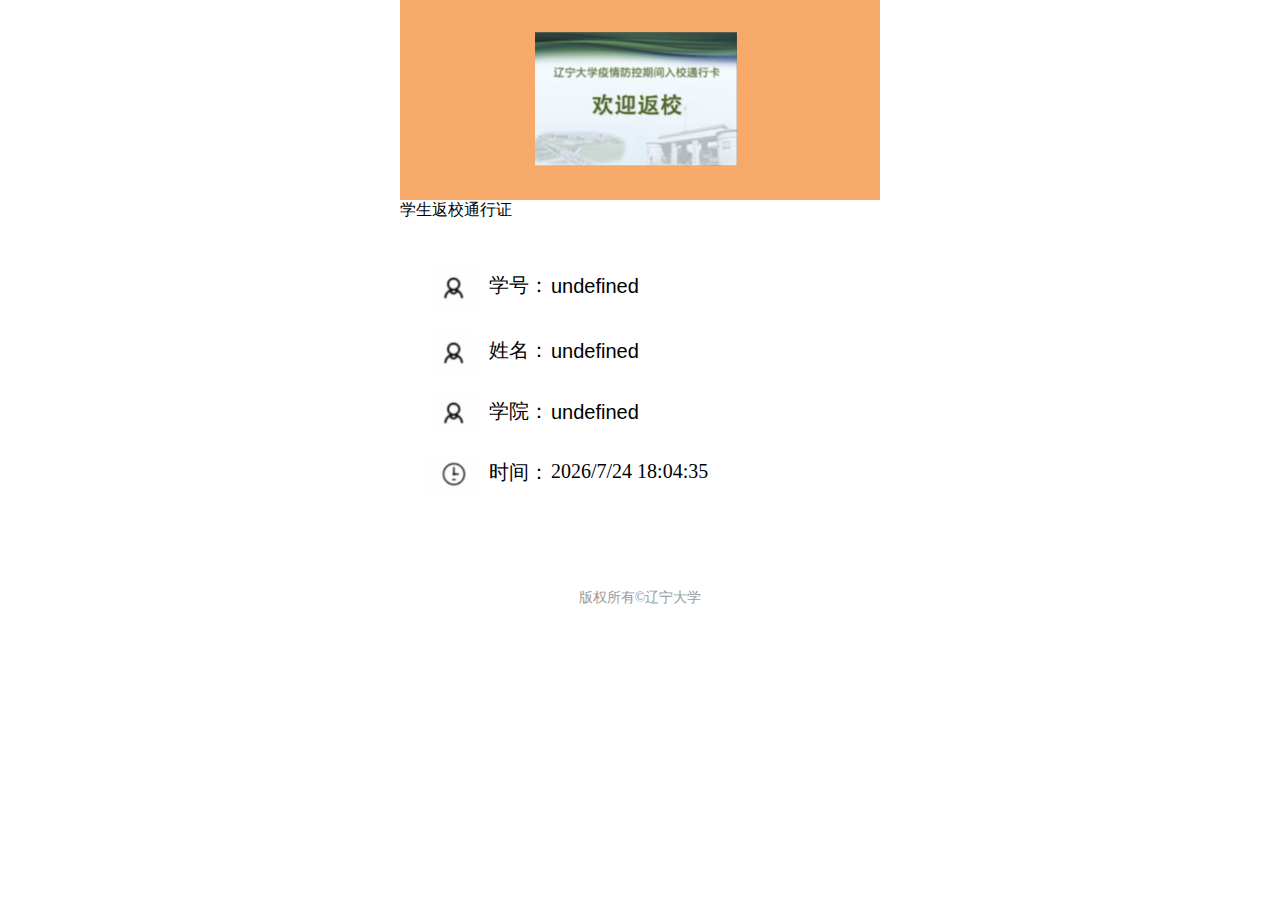
<file: index.html>
<!DOCTYPE html>
<html lang="zh">
<head>
    <meta charset="UTF-8">
    <link rel="stylesheet" href="./index.css">
    <script src="./index.js"></script>
    <meta http-equiv="X-UA-Compatible" content="IE=edge">
    <meta name="viewport" content="width=device-width, initial-scale=1.0">
    <title>返校通行证(2分钟内有效)</title>
</head>
<body>
    <div class="all">
        <div id="wrap">
            <img src="./images/11.PNG" alt="" class="on">
            <img src="./images/12.PNG" alt="" class="t1">
            <img src="./images/13.PNG" alt="" class="t1">
            <img src="./images/14.PNG" alt="" class="t1">
            <img src="./images/15.PNG" alt="" class="t1">
            <img src="./images/16.PNG" alt="" class="t1">
            <div class="btn">
                <span class="active"></span>
                <span class="ppppp"></span>
                <span class="ppppp"></span>
                <span class="ppppp"></span>
                <span class="ppppp"></span>
                <span class="ppppp"></span>
            </div>
        </div>
        <div class="top">
            <img src="./images/2.png" alt="" id="next">
        </div>
        <div class="buttom">
            <p class="p1">学生返校通行证</p>
            <img src="./images/3.png" alt="" class="t1">
            <p id="p2">学号：</p>
            <input type="text" placeholder="学号" class="i1" id="i1">
            <img src="./images/3.png" alt="" class="t2">
            <p id="p3">姓名：</p>
            <input type="text" placeholder="姓名" class="i2" id="i2">
            <img src="./images/3.png" alt="" class="t3">
            <p id="p4">学院：</p>
            <input type="text" placeholder="学院" class="i3">
            <img src="./images/4.png" alt="" class="t4">
            <p class="p5">时间：</p>
            <input type="text" placeholder="学院" class="i3" id="i3">
            <p class="p6">版权所有©辽宁大学</p>
            <div class="content1">
                <div id="show"></div>
              </div>
        </div>
    </div>
</body>
</html>
</file>
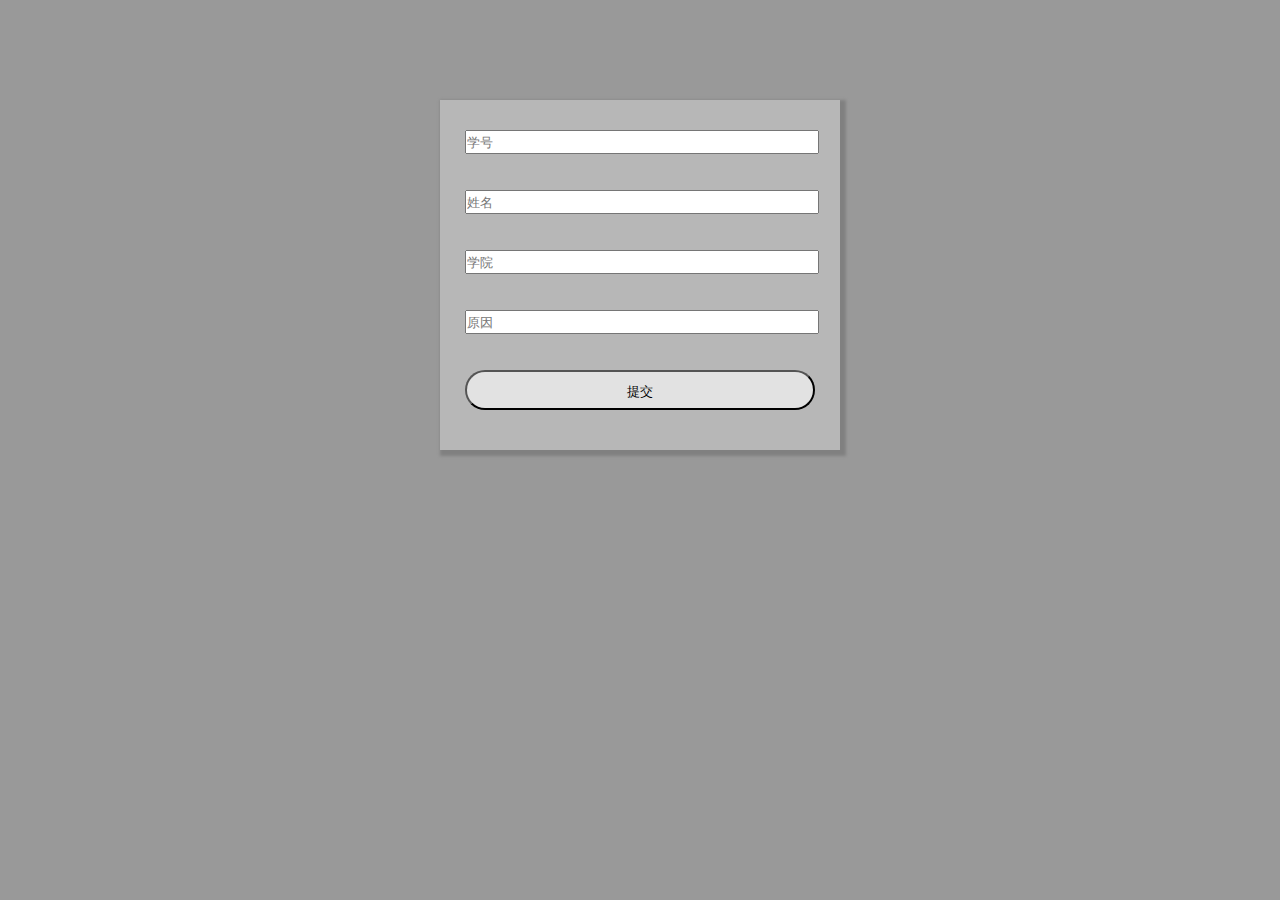
<file: aindex.html>
<!DOCTYPE html>
<html lang="zh">
<head>
    <meta charset="UTF-8">
    <meta http-equiv="X-UA-Compatible" content="IE=edge">
    <meta name="viewport" content="width=device-width, initial-scale=1.0">
    <title></title>
    <style>
        *{
            margin: 0;
            padding: 0;
        }
        body{
            background-color: #999999;
        }
        .wrap{
            width: 400px;
            height: 350px;
            margin: 100px auto;
            background-color: rgba(255, 255, 255,.3);
            position: relative;
            box-shadow: 3px 3px 3px 3px grey;
        }
        input{
            display: block;
            position: absolute;
            width: 350px;
            height: 20px;
        }
        .i1{
            top: 30px;
            left: 25px;
        }
        .i2{
            top: 90px;
            left: 25px;
        }
        .i3{
            top: 150px;
            left: 25px;
        }
        .i4{
            top: 210px;
            left: 25px;
        }
        button{
            width: 350px;
            height: 40px;
            position: absolute;
            top: 270px;
            left: 25px;
            text-align: center;
            line-height: 40px;
            border-radius: 20px 20px;
            background-color: #e2e2e2;
        }
    </style>
</head>
<body>
    <div class="wrap">
        <form action="index4.html" method="get">
            <input type="text" placeholder="学号" class="i1" name="userxh">
            <input type="text" placeholder="姓名" class="i2" name="username">
            <input type="text" placeholder="学院" class="i3" name="userxy">
            <input type="text" placeholder="原因" class="i4" name="useryy">
            <a href="./index4.html"><button type="submit">提交</button></a>
        </form>
    </div>
</body>
</html>
</file>
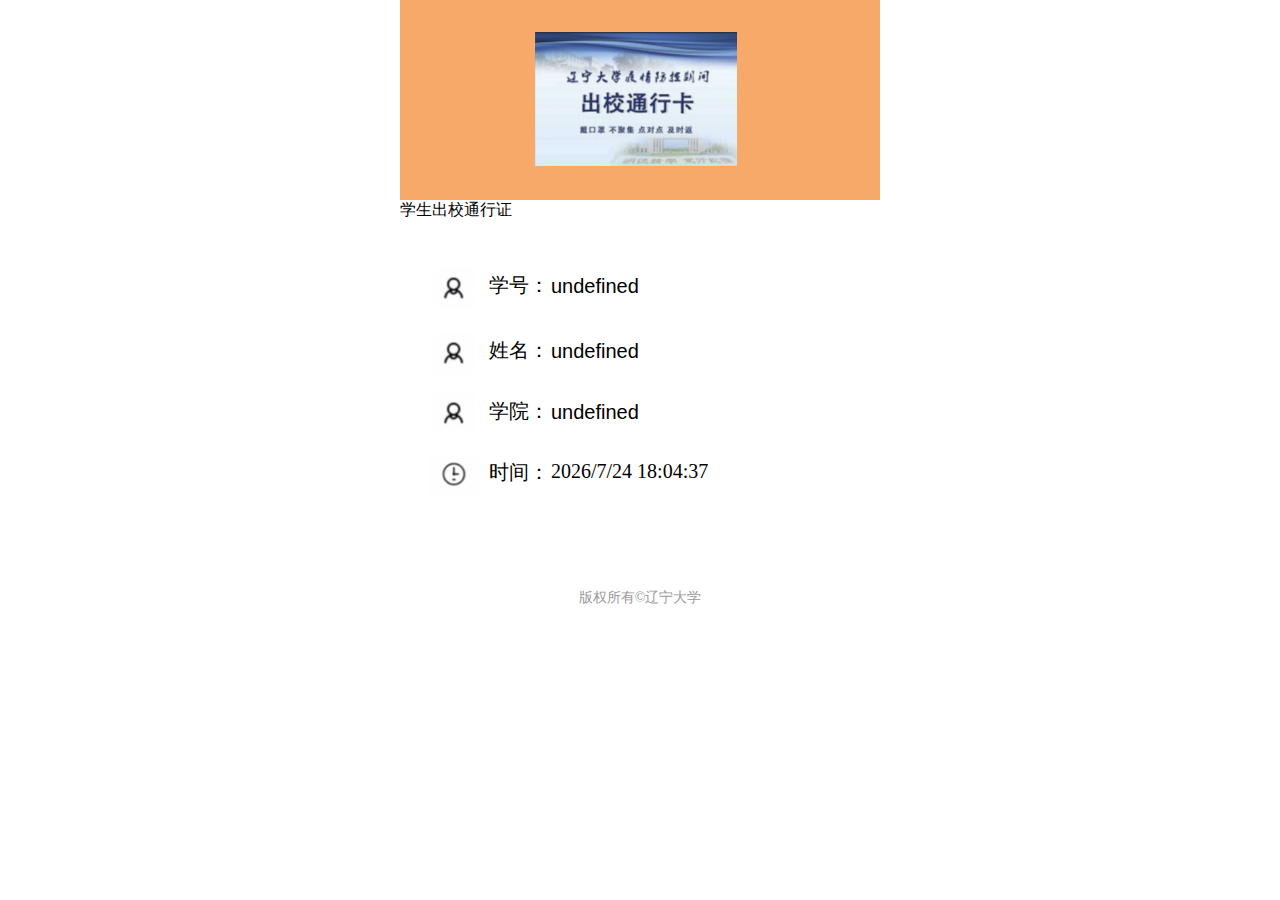
<file: index1.html>
<!DOCTYPE html>
<html lang="zh">
<head>
    <meta charset="UTF-8">
    <link rel="stylesheet" href="./index.css">
    <script src="./index.js"></script>
    <meta http-equiv="X-UA-Compatible" content="IE=edge">
    <meta name="viewport" content="width=device-width, initial-scale=1.0">
    <title>出校通行证(2分钟内有效)</title>
</head>
<body>
    <div class="all">
        <div id="wrap">
            <img src="./images/11.PNG" alt="" class="on">
            <img src="./images/12.PNG" alt="" class="t1">
            <img src="./images/13.PNG" alt="" class="t1">
            <img src="./images/14.PNG" alt="" class="t1">
            <img src="./images/15.PNG" alt="" class="t1">
            <img src="./images/16.PNG" alt="" class="t1">
            <div class="btn">
                <span class="active"></span>
                <span class="ppppp"></span>
                <span class="ppppp"></span>
                <span class="ppppp"></span>
                <span class="ppppp"></span>
                <span class="ppppp"></span>
            </div>
        </div>
        <div class="top">
            <img src="./images/1.png" alt="" id="next1">
        </div>
        <div class="buttom">
            <p class="p1">学生出校通行证</p>
            <img src="./images/3.png" alt="" class="t1">
            <p id="p2">学号：</p>
            <input type="text" placeholder="学号" class="i1" id="i1">
            <img src="./images/3.png" alt="" class="t2">
            <p id="p3">姓名：</p>
            <input type="text" placeholder="姓名" class="i2" id="i2">
            <img src="./images/3.png" alt="" class="t3">
            <p id="p4">学院：</p>
            <input type="text" placeholder="学院" class="i3">
            <img src="./images/4.png" alt="" class="t4">
            <p class="p5">时间：</p>
            <input type="text" placeholder="学院" class="i3" id="i3">
            <p class="p6">版权所有©辽宁大学</p>
            <div class="content1">
                <div id="show"></div>
              </div>
        </div>
    </div>
</body>
</html>
</file>
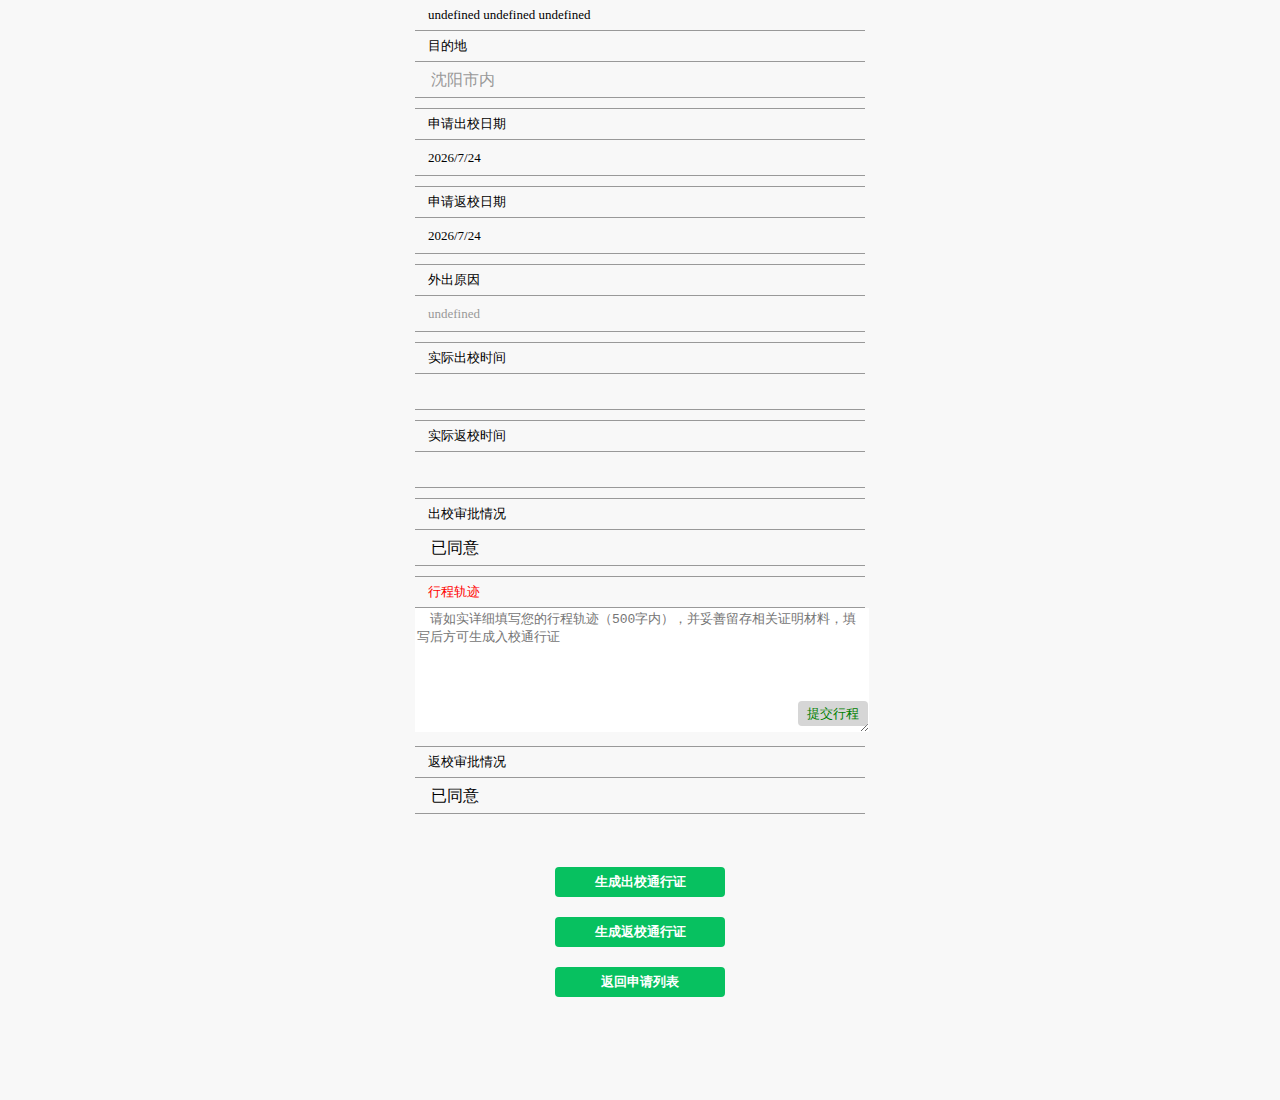
<file: index4.html>
<!DOCTYPE html>
<html lang="zh">
<head>
    <meta charset="UTF-8">
    <link rel="stylesheet" href="./index4.css">
    <meta http-equiv="X-UA-Compatible" content="IE=edge">
    <meta name="viewport" content="width=device-width, initial-scale=1.0">
    <title>申请详情</title>
    <script>
    function showTime(){
        var now=new Date();
        var year=now.getFullYear();
        var month=now.getMonth()+1; //js获取的月份是从0开始；
        var day=now.getDate();
        document.getElementById("chuxiao1").innerHTML=""+year+"/"+month+"/"+day;
        document.getElementById("fanxiao1").innerHTML=""+year+"/"+month+"/"+day;
        t=setTimeout('showTime()',500)
  }
  function getRequest(urlStr) {
        let url = '';
        if (typeof urlStr == "undefined") url = decodeURI(location.search);
        else url = "?" + urlStr.split("?")[1];

        let theRequest = {};
        if (url.indexOf("?") !== -1) {
            let str = url.substr(1);
            let strs = str.split("&");
            if (strs[0] !== 'undefined') {
                for (let i = 0; i < strs.length; i++) {
                    theRequest[strs[i].split("=")[0]] = decodeURI(strs[i].split("=")[1]);
                }
            }
        }
        return theRequest;
    }
    window.onload = function () {
        showTime();
        let obj = getRequest(window.location.href);
        document.getElementById('top').innerText += obj['userxh'];
        document.getElementById('top').innerText += " " +obj['username'];
        document.getElementById('top').innerText += " " +obj['userxy'];
        document.getElementById('i1').innerText = obj['useryy'];


         document.getElementById('b2').addEventListener('click', function () {
            let param = location.search;
            window.location.href = 'index1.html' + param;
        })
         document.getElementById('b3').addEventListener('click', function () {
            let param = location.search;
            window.location.href = 'index.html' + param;
        })
    }
    </script>
</head>
<body>
    <div class="wrap">
        <p id="top"></p>
        <p class="mudi">目的地</p>
        <p class="mudi1">沈阳市内</p>
        <p class="chuxiao">申请出校日期</p>
        <p id="chuxiao1"></p>
        <p class="fanxiao">申请返校日期</p>
        <p id="fanxiao1"></p>
        <p class="yy">外出原因</p>
        <p id="i1"></p>
        <p class="sjcx">实际出校时间</p>
        <p class="sjcx1"></p>
        <p class="sjfx">实际返校时间</p>
        <p class="sjfx1"></p>
        <p class="spqk">出校审批情况</p>
        <p class="spqk1">已同意</p>
        <p class="xc">行程轨迹</p>
        <textarea name="summary" placeholder="请如实详细填写您的行程轨迹（500字内），并妥善留存相关证明材料，填写后方可生成入校通行证" rows="7" cols="90" class="i2"></textarea>
        <button class="b1">提交行程</button>
        <p class="qqq">返校审批情况</p>
        <p class="qqq1">已同意</p>
        <button id="b2">生成出校通行证</button>
        <button id="b3">生成返校通行证</button>
        <button class="b4">返回申请列表</button>
    </div>
</body>
</html>
</file>
<file: index.css>
ul,li,body,p,a,h2,span,form,input{
    margin: 0;
    padding: 0;
    list-style: none;
    text-decoration: none;
}
HTML,body{
    position: relative;
    height: 100%;
}
.all{
    position: relative;
    width: 480px;
    height: 600px;
    margin: 0 auto;
    background-color: rgba(71, 71, 71, 0.699);

}
#wrap{
    position: relative;
    width:480px;
    height: 200px;
    margin: 0 auto;
}
#wrap img{
    position: absolute;
    width: 480px;
    height: 200px;
    top: 0;
    left: 0;
    opacity: 0;
}
#wrap .on{
    transition: 0.1s;
    opacity: 1;
    }
.btn {
    position: absolute;
    bottom: 20px;
    left: 50%;
    margin-left: -44px;
    opacity: 0;
}
.btn span{
    float: left;
    width: 8px;
    height: 8px;
    border:2px solid rgba(255,255,255,0.4);
    border-radius: 5px;
    margin-right: 10px;
}
.btn .active{
    background: white;
    cursor: pointer;
}
.left,.right{
    display: block;
    width: 37px;
    height: 53px;
    position: absolute;
    top: 50%;
    margin-top: -27px;
    cursor: pointer;
}
.top img{
    position: absolute;
    top: 32px;
    left: 135px;
    width: 202px;
    height: 134px;
}
.buttom{
    position: relative;
    width: 480px;
    height: 600px;
    background-color: #fff;   
}
#p1{
    position: absolute;
    top: 14px;
    left: 20px;
}
.buttom .t1{
    position: absolute;
    top: 30px;
    left: -5px;
    transform: scale(0.35);
}
#p2{
    position: absolute;
    top: 72px;
    left: 89px;
    font-size: 20px;
}
.buttom .i1{
    position: absolute;
    top: 71px;
    left: 151px;
    width: 200px;
    height: 30px;
    font-size: 20px;
    border: transparent;
    line-height: 30px;
}
.buttom .t2{
    position: absolute;
    top: 95px;
    left: -5px;
    transform: scale(0.35);
}
#p3{
    position: absolute;
    top: 137px;
    left: 89px;
    font-size: 20px;
}
.buttom .i2{
    position: absolute;
    top: 136px;
    left: 151px;
    width: 200px;
    font-size: 20px;
    height: 30px;
    border: transparent;
    line-height: 30px;
}
.buttom .t3{
    position: absolute;
    top: 155px;
    left: -5px;
    transform: scale(0.35);
}
#p4{
    position: absolute;
    top: 198px;
    left: 89px;
    font-size: 20px;
}
.buttom .i3{
    position: absolute;
    top: 197px;
    left: 151px;
    width: 200px;
    height: 30px;
    font-size: 20px;
    border: transparent;
    line-height: 30px;
}
.buttom .t4{
    position: absolute;
    top: 235px;
    left: 5px;
    transform: scale(0.5);
}
.buttom .p5{
    position: absolute;
    top: 259px;
    left: 89px;
    font-size: 20px;
}
.buttom .p6{
    position: absolute;
    top: 389px;
    width: 480px;
    text-align: center;
    font-size: 14px;
    color: #999999;
}
#show{
    position: absolute;
    top: 260px;
    left: 151px;
    font-size: 20px;
}
</file>
<file: index4.css>
ul,li,body,p,a,h2,span,form,input,button{
    margin: 0;
    padding: 0;
    list-style: none;
    text-decoration: none;
}
HTML,body{
    position: relative;
    height: 100%;
    background-color: #f8f8f8;
}
.wrap{
    width: 450px;
    height: 1100px;
    margin: 0 auto;
    /* background-color: yellow; */
    position: relative;
}
#top{
    width: 450px;
    height: 30px;
    line-height: 30px;
    font-size: 13px;
    text-indent: 1em;
    border-bottom: 0.1px solid #999999;
}
.mudi{
    width: 450px;
    height: 30px;
    line-height: 30px;
    font-size: 13px;
    text-indent: 1em;
    border-bottom: 0.1px solid #999999;
}
.mudi1{
    width: 450px;
    height: 35px;
    line-height: 35px;
    color: #999999;
    text-indent: 1em;
    border-bottom: 0.1px solid #999999;
}
.chuxiao{
    margin-top: 10px;
    width: 450px;
    height: 30px;
    line-height: 30px;
    font-size: 13px;
    text-indent: 1em;
    border-top: 0.1px solid #999999;
    border-bottom: 0.1px solid #999999;
}
#chuxiao1{
    width: 450px;
    height: 35px;
    line-height: 35px;
    font-size: 13px;
    text-indent: 1em;
    border-bottom: 0.1px solid #999999;
}
.fanxiao{
    margin-top: 10px;
    width: 450px;
    height: 30px;
    line-height: 30px;
    font-size: 13px;
    text-indent: 1em;
    border-top: 0.1px solid #999999;
    border-bottom: 0.1px solid #999999;
}
#fanxiao1{
    width: 450px;
    height: 35px;
    line-height: 35px;
    font-size: 13px;
    text-indent: 1em;
    border-bottom: 0.1px solid #999999;
}
.yy{
    margin-top: 10px;
    width: 450px;
    height: 30px;
    line-height: 30px;
    font-size: 13px;
    text-indent: 1em;
    border-top: 0.1px solid #999999;
    border-bottom: 0.1px solid #999999;
}
#i1{
    width: 450px;
    height: 35px;
    line-height: 35px;
    font-size: 13px;
    text-indent: 1em;
    color: #999999;
    border-bottom: 0.1px solid #999999;
}
.sjcx{
    margin-top: 10px;
    width: 450px;
    height: 30px;
    line-height: 30px;
    font-size: 13px;
    text-indent: 1em;
    border-top: 0.1px solid #999999;
    border-bottom: 0.1px solid #999999;
}
.sjcx1{
    width: 450px;
    height: 35px;
    line-height: 35px;
    color: #999999;
    text-indent: 1em;
    border-bottom: 0.1px solid #999999;
}
.sjfx{
    margin-top: 10px;
    width: 450px;
    height: 30px;
    line-height: 30px;
    font-size: 13px;
    text-indent: 1em;
    border-top: 0.1px solid #999999;
    border-bottom: 0.1px solid #999999;
}
.sjfx1{
    width: 450px;
    height: 35px;
    line-height: 35px;
    color: #999999;
    text-indent: 1em;
    border-bottom: 0.1px solid #999999;
}
.spqk{
    margin-top: 10px;
    width: 450px;
    height: 30px;
    line-height: 30px;
    font-size: 13px;
    text-indent: 1em;
    border-top: 0.1px solid #999999;
    border-bottom: 0.1px solid #999999;
}
.spqk1{
    width: 450px;
    height: 35px;
    line-height: 35px;
    text-indent: 1em;
    border-bottom: 0.1px solid #999999;
}
.xc{
    margin-top: 10px;
    width: 450px;
    height: 30px;
    line-height: 30px;
    font-size: 13px;
    text-indent: 1em;
    border-top: 0.1px solid #999999;
    border-bottom: 0.1px solid #999999;
    color: red;
}
.i2{
    width: 450px;
    height: 120px;
    text-indent: 1em;
    font-size: 13px;
    border-bottom: 0.1px solid #999999;
    border: none;
}
.b1{
    width: 70px;
    height: 25px;
    line-height: 25px;
    font-size: 13px;
    color: green;
    text-align: center;
    background-color: #d6d6d6;
    border-radius: 4px 4px;
    position: absolute;
    top: 701px;
    left: 383px;
    border: none;
}
.qqq{
    margin-top: 10px;
    width: 450px;
    height: 30px;
    line-height: 30px;
    font-size: 13px;
    text-indent: 1em;
    border-top: 0.1px solid #999999;
    border-bottom: 0.1px solid #999999;
}
.qqq1{
    width: 450px;
    height: 35px;
    line-height: 35px;
    text-indent: 1em;
    border-bottom: 0.1px solid #999999;
}
#b2{
    width: 170px;
    height: 30px;
    line-height: 30px;
    font-size: 13px;
    color: #fff;
    text-align: center;
    background-color: #07c160;
    border-radius: 4px 4px;
    position: absolute;
    top: 867px;
    left: 140px;
    font-weight: 800;
    border: none;
}
#b3{
    width: 170px;
    height: 30px;
    line-height: 30px;
    font-size: 13px;
    color: #fff;
    text-align: center;
    background-color: #07c160;
    border-radius: 4px 4px;
    position: absolute;
    top: 917px;
    left: 140px;
    font-weight: 800;
    border: none;
}
.b4{
    width: 170px;
    height: 30px;
    line-height: 30px;
    font-size: 13px;
    color: #fff;
    text-align: center;
    background-color: #07c160;
    border-radius: 4px 4px;
    position: absolute;
    top: 967px;
    left: 140px;
    font-weight: 800;
    border: none;
}
</file>
